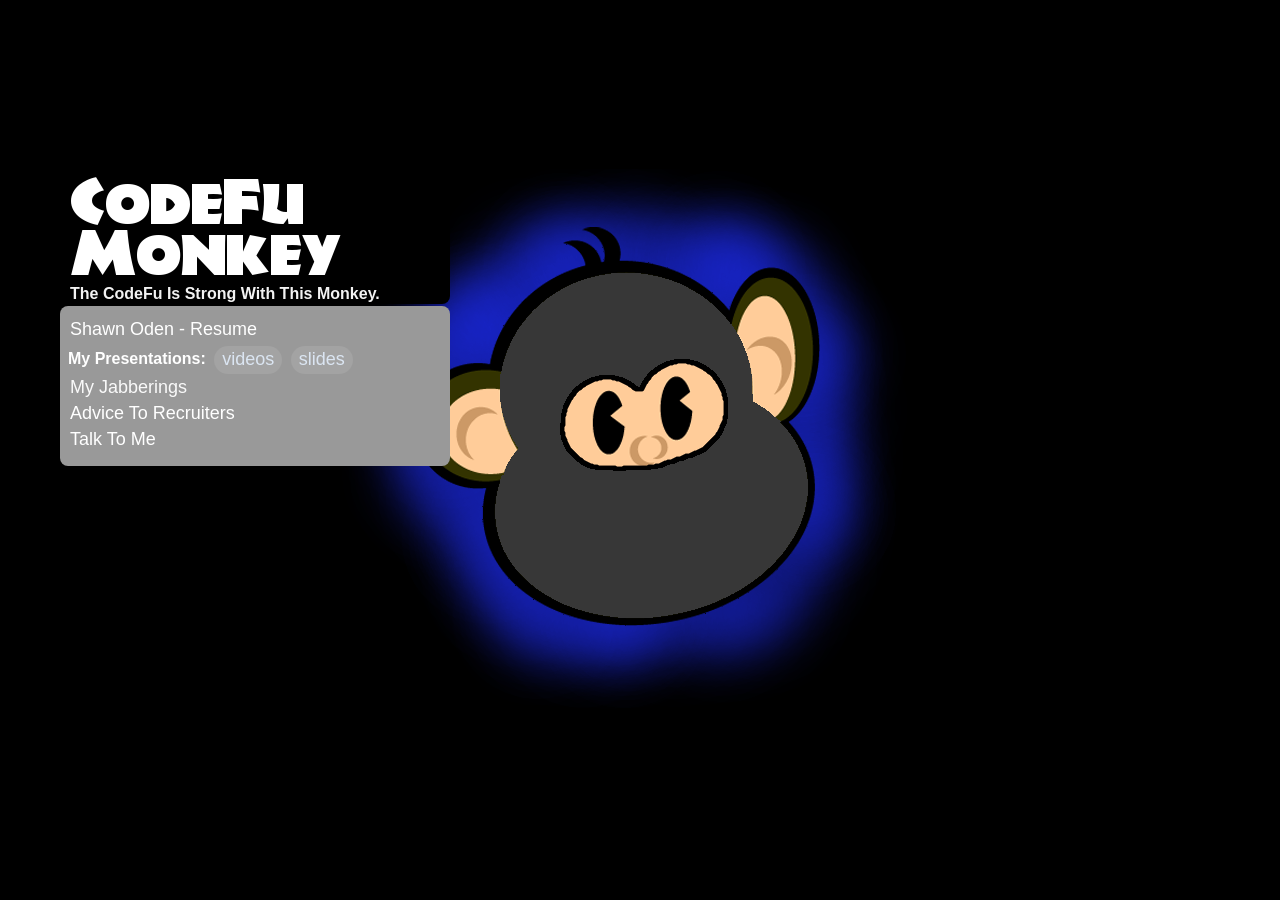
<file: index.html>
<!DOCTYPE html>
<html lang="en">
<head>
    <meta charset="UTF-8">
    <meta name="viewport" content="width=device-width, initial-scale=1.0">
    <title>CodeFu Monkey</title>
    <link rel="shortcut icon" type="image/x-icon" href="images/favicon.ico" />
    <link rel="icon" type="image/x-icon" href="images/favicon.ico" />
    <link rel="stylesheet" href="styles/style.css">
</head>
<body>
    <div id="background-container"></div>

    <div class="site-wrapper">
        <!-- Left Panel: Navigation & Title -->
        <div class="left-panel">
            <div class="header-section">
                <h1 class="title">CodeFu Monkey</h1>
                <p class="subtitle">The CodeFu Is Strong With This Monkey.</p>
            </div>

            <nav class="navigation" id="main-nav">
                <ul>
                    <li><a href="#" data-target="resume.md" data-type="markdown" class="nav-link">Shawn Oden - Resume</a></li>
                    <li class="presentation-links">My Presentations: <a href="https://www.youtube.com/@codefumonkey" target="_blank" class="ext-link">videos</a> <a href="https://slides.com/codefumonkey/decks/__live-preso-links__" target="_blank" class="ext-link">slides</a></li>
                    <li><a href="https://jabberings.codefumonkey.com/" target="_blank" class="ext-link">My Jabberings</a></li>
                    <li><a href="#" data-target="advice.md" data-type="markdown" class="nav-link">Advice To Recruiters</a></li>
                    <li><a href="#" data-target="contact" data-type="html" class="nav-link">Talk To Me</a></li>
                </ul>
            </nav>
        </div>

        <!-- Right Panel: Dynamic Content (Now defaults to transitioning invisible) -->
        <div class="right-panel" id="right-panel">
            <div class="content-header">
                <h2 id="content-title">Welcome</h2>
                <span class="close-btn" id="close-panel" title="Close">&times;</span>
            </div>
            <div class="content-body" id="content-body">
                <p>Loading...</p>
            </div>
        </div>

    </div>

    <!-- Contact Form Template (HTML) -->
    <template id="tpl-contact">
        <div class="contact-content">
            <p>Fill out the form below to send me a message.</p>
            <form id="contactForm" action="https://api.web3forms.com/submit" method="POST">
                <input type="hidden" name="subject" value="New Submission from Web3Forms">
                <input type="hidden" name="access_key" value="e79c3a93-84bb-4012-911b-169847c3dea0">

                <div class="form-group">
                    <label for="name">Name:</label>
                    <input type="text" id="name" name="name" required>
                </div>
                <div class="form-group">
                    <label for="email">Email:</label>
                    <input type="email" id="email" name="email" required>
                </div>
                <div class="form-group">
                    <label for="message">Message:</label>
                    <textarea id="message" name="message" rows="5" required></textarea>
                </div>

                <div class="h-captcha" data-captcha="true" data-theme="dark" data-size="compact"></div>

                <button type="submit" class="submit-btn">Send Message</button>

                <div id="formResponse" class="form-response"></div>
            </form>

            <script src="https://web3forms.com/client/script.js" async defer></script>
        </div>
    </template>

    <script src="scripts/main.js"></script>


</body>
</html>
</file>
<file: styles/style.css>
/* Load Custom Font */
@font-face {
    font-family: 'JungleFever';
    src: url('JungleFeverNF.woff2') format('woff2');
    font-weight: normal;
    font-style: normal;
}

/* Global Reset & Base Styles */
body, html {
    margin: 0;
    padding: 0;
    min-height: 100%;
    min-width: 900px;
    font-family: Tahoma, Verdana, Arial, sans-serif;
    color: #FFFFFF;
    overflow-x: hidden;
    /*background-color: #000000;*/
}

/* Fixed Background Image (Centered, NO scaling) */
#background-container {
    position: fixed;
    top: 0;
    left: 0;
    width: 100%;
    height: 100%;
    background-image: url('../images/cfm_background.png');
    background-position: center center;
    background-repeat: no-repeat;
    background-size: auto;
    background-color: #000000;
    min-height: 900px;
    min-width: 1200px;
    z-index: -1000;
}

/* Main Layout Wrapper */
.site-wrapper {
    display: flex;
    justify-content: space-between;
    align-items: flex-start;
    width: min(1200px, calc(100% - 40px));
    min-width: 840px;
    max-width: 1200px;
    margin: 50px auto;
    padding: 0 20px;
    gap: 10px;
    box-sizing: border-box;
}

/* ==========================================================================
    LEFT PANEL (About Section & Navigation)
========================================================================== */
.left-panel {
    flex: 0 0 390px;
    width: 390px;
    min-width: 390px;
    max-width: 100%;
    margin-top: 115px;
    display: flex;
    flex-direction: column;
    gap: 2px;
}

/* Header Section (Title & Subtitle) */
.header-section {
    background-color: #000000;
    padding: 10px 10px;
    padding-bottom: 1px;
    border-radius: 8px;
    /*border: 0px solid rgba(255, 255, 255, 0.1); */
    /* Ensures the black background only wraps this specific div's content */
    width: 100%;
    min-width: 0;
    box-sizing: border-box;
}

.title {
    font-family: 'JungleFever', cursive;
    font-size: 64px;
    color: #FFFFFF;
    margin: 0;
    line-height: .8;
    font-weight: normal;
    text-align: left;
}

.subtitle {
    font-size: 16px;
    margin: 8px 0 0 0;
    text-align: left;
    font-weight: 600;
    opacity: 0.95;
}

/* Navigation Box */
.navigation {
    background-color: #999999;
    border-radius: 8px;
    overflow: hidden;
    border: 0px solid #FFFFFF;
    width: 100%;
    max-width: 100%;
    box-sizing: border-box;
    padding-top: 12px;
    padding-bottom: 12px;
    line-height: .8;
}

.navigation ul {
    list-style: none;
    margin: 0;
    padding: 0;
}

.navigation li {
    border-bottom: none;
}

.navigation a {
    display: inline-block;
    padding: 4px 8px;
    color: #FFFFFF;
    text-decoration: none;
    font-size: 18px;
    font-weight: normal;
    transition: background-color 0.2s ease;
}

.navigation a:hover {
    background-color: #777777;
}

.presentation-links .ext-link:hover {
    background-color: rgba(255,255,255,0.18);
    color: #ffffff;
    transform: translateY(-1px);
}

.ext-link {
    color: #dfeaf7;
    text-decoration: underline;
    text-decoration-color: rgba(223, 234, 247, 0.7);
    text-underline-offset: 2px;
    opacity: 0.95;
}

.ext-link:hover {
    color: #ffffff;
    text-decoration-color: rgba(255, 255, 255, 0.9);
}

.navigation li {
    padding: 2px 8px;
    color: #FFFFFF;
    font-size: 16px;
    font-weight: 700;
    line-height: 1.1;
    min-height: 22px;
    font-family: Tahoma, Verdana, Arial, sans-serif;
    transition: background-color 0.2s ease;
}

.navigation li:hover {
    background-color: #777777;
}

.presentation-links {
    white-space: nowrap;
}

.presentation-links .ext-link {
    display: inline-block;
    margin-left: 4px;
    padding: 1px 8px;
    border-radius: 999px;
    background-color: rgba(255,255,255,0.10);
    color: #dfeaf7;
    text-decoration: none;
    line-height: 1.4;
    vertical-align: middle;
    transition: background-color 0.2s ease, color 0.2s ease, transform 0.2s ease;
}

.presentation-links .ext-link:hover {
    background-color: rgba(255,255,255,0.18);
    color: #ffffff;
    transform: translateY(-1px);
}

.navigation li a {
    font-family: Tahoma, Verdana, Arial, sans-serif;
    padding: 0 2px;
}

.navigation li a:hover {
    background-color: transparent;
}

/* ==========================================================================
    RIGHT PANEL (Dynamic Content)
========================================================================== */
.right-panel {
    flex: 1 1 390px;
    width: auto;
    min-width: 390px;
    max-width: 700px;
    background-color: #333333;
    border: 1px solid #999999;
    border-radius: 8px;
    overflow: hidden;
    display: flex;
    flex-direction: column;
    /* --- Vertical Position Restored --- */
    margin-top: 0; /* 👈 Restored back to the very top of the wrapper */
    /*
        Guarantees the bottom of this panel reaches or exceeds the bottom of the left panel:
        Left Panel margin-top (50px) + Left Panel height (~265px) = 315px minimum height.
    */
    min-height: 315px;
    height: fit-content;
    max-height: calc(100vh - 120px);
    box-shadow: 0 4px 15px rgba(0, 0, 0, 0.6);

    /* Animation State Controls */
    opacity: 0;
    visibility: hidden;
    transform: translateX(50px);
    transition:
        transform 0.4s cubic-bezier(0.16, 1, 0.3, 1),
        opacity 0.4s ease-out,
        visibility 0.4s;
}

.right-panel.active {
    opacity: 1;
    visibility: visible;
    transform: translateX(0);
}

.right-panel:not(.active) * {
    pointer-events: none;
}

/* Panel Header */
.content-header {
    display: flex;
    justify-content: space-between;
    align-items: center;
    background-color: #2e2e2e;
    border-bottom: 1px solid #999999;
    padding: 12px 15px;
}

.content-header h2 {
    margin: 0;
    font-size: 16px;
    font-weight: bold;
    color: #FFFFFF;
}

.close-btn {
    color: #999999;
    font-size: 24px;
    font-weight: bold;
    cursor: pointer;
    line-height: 1;
    transition: color 0.2s;
}

.close-btn:hover {
    color: #FFFFFF;
}

/* Panel Content Body */
.content-body {
    padding: 15px 25px;
    font-size: 15px;
    line-height: 1.25;
    overflow-y: auto;
    overflow-x: hidden;

    /* --- Firefox Scrollbar Support --- */
    scrollbar-width: thin;
    scrollbar-color: #999999 #2e2e2e;
}

/* --- Webkit Scrollbar Support (Chrome, Safari, Edge, Opera) --- */
.content-body::-webkit-scrollbar {
    width: 8px; /* Clean, slim scrollbar */
}

.content-body::-webkit-scrollbar-track {
    background: #2e2e2e; /* Matches the dark header color */
    border-radius: 0 0 8px 0; /* Smooth alignment with panel bottom corner */
}

.content-body::-webkit-scrollbar-thumb {
    background-color: #999999; /* Gray scroll handle matching the nav menu */
    border-radius: 4px;
    border: 2px solid #2e2e2e; /* Creates a clean border gap around handle */
}

.content-body::-webkit-scrollbar-thumb:hover {
    background-color: #777777; /* Subtle hover color change */
}

/* Typography & Inner Markdown Rendering Styles */
.content-body h1,
.content-body h2,
.content-body h3 {
    margin-top: 15px; /* Reduced from 20px */
    margin-bottom: 5px; /* Reduced from 8px */
    font-size: 16px;
    font-weight: bold;
    color: #FFFFFF;
    text-transform: uppercase;
    border-bottom: 1px solid rgba(255, 255, 255, 0.1);
    padding-bottom: 2px;
}

.content-body ul {
    margin: 5px 0 10px 20px; /* Reduced margin above/below list blocks */
    padding: 0;
}

.content-body li {
    margin-bottom: 3px; /* Cut in half (was 6px) to compress list rows */
}

.content-body p {
    margin: 0 0 8px 0; /* Cut in half (was 15px) to compress spacing between paragraphs */
}

/* Contact Form Styling */
.contact-content {
    max-width: 560px;
    padding: 8px 0 4px;
}

.contact-content > p {
    margin: 0 0 18px;
    color: #f0f0f0;
    font-size: 15px;
    line-height: 1.5;
}

#contactForm {
    display: grid;
    gap: 18px;
}

.form-group {
    display: grid;
    gap: 8px;
}

.form-group label {
    font-size: 13px;
    font-weight: 700;
    letter-spacing: 0.04em;
    text-transform: uppercase;
    color: #f5f5f5;
}

.form-group input,
.form-group textarea {
    width: 100%;
    box-sizing: border-box;
    background-color: rgba(255, 255, 255, 0.07);
    border: 1px solid rgba(255, 255, 255, 0.18);
    border-radius: 10px;
    padding: 12px 14px;
    color: #ffffff;
    font: inherit;
    transition: border-color 0.2s ease, box-shadow 0.2s ease, background-color 0.2s ease;
}

.form-group input::placeholder,
.form-group textarea::placeholder {
    color: rgba(255, 255, 255, 0.55);
}

.form-group input:focus,
.form-group textarea:focus {
    outline: none;
    border-color: rgba(255, 183, 77, 0.9);
    box-shadow: 0 0 0 3px rgba(255, 183, 77, 0.18);
    background-color: rgba(255, 255, 255, 0.09);
}

.form-group textarea {
    min-height: 140px;
    resize: vertical;
}

.h-captcha {
    display: flex;
    justify-content: center;
    padding-top: 2px;
}

.submit-btn {
    justify-self: start;
    border: none;
    border-radius: 999px;
    background: linear-gradient(135deg, #5aa9ff 0%, #2a6fd4 100%);
    color: #ffffff;
    font-size: 15px;
    font-weight: 700;
    padding: 12px 22px;
    cursor: pointer;
    box-shadow: 0 8px 20px rgba(42, 111, 212, 0.35);
    transition: transform 0.2s ease, box-shadow 0.2s ease, filter 0.2s ease;
}

.submit-btn:hover {
    transform: translateY(-1px);
    box-shadow: 0 10px 24px rgba(42, 111, 212, 0.42);
    filter: brightness(1.05);
}

.submit-btn:active {
    transform: translateY(0);
}

.form-response {
    min-height: 20px;
    font-size: 14px;
    color: #ffd9ab;
    font-weight: 600;
}

@media (max-width: 980px) {
    .site-wrapper {
        width: calc(100% - 20px);
        min-width: 900px;
    }
}

@media (max-width: 768px) {
    .contact-content {
        max-width: 100%;
    }

    #contactForm {
        gap: 16px;
    }

    .submit-btn {
        width: 100%;
        justify-self: stretch;
    }
}
</file>
